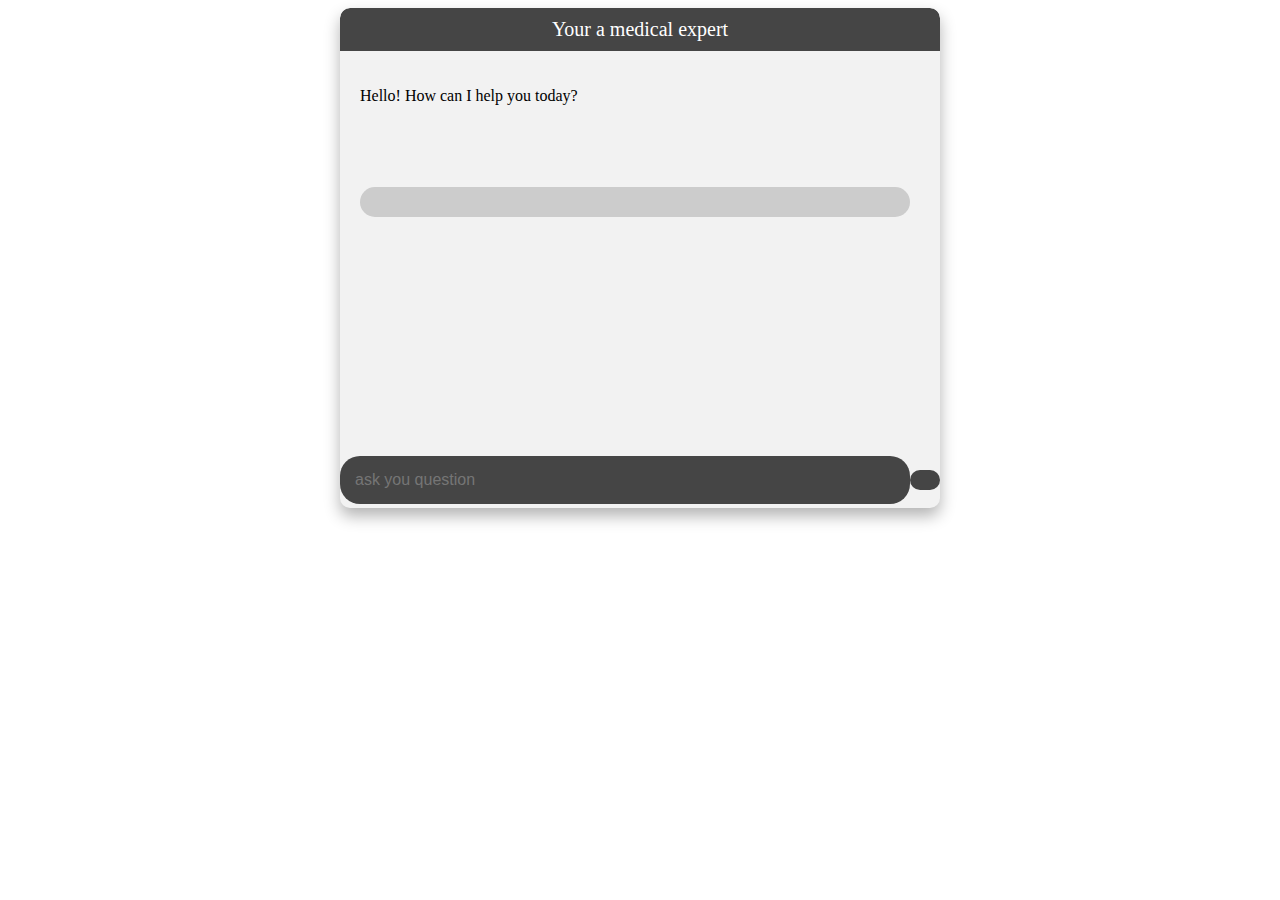
<file: js practise/chatgpt integration/index.html>
<!DOCTYPE html>
<html>
  <head>
    <title>Your  medical expert</title>
    <link rel="stylesheet" href="https://cdnjs.cloudflare.com/ajax/libs/font-awesome/6.3.0/css/all.min.css" integrity="sha512-SzlrxWUlpfuzQ+pcUCosxcglQRNAq/DZjVsC0lE40xsADsfeQoEypE+enwcOiGjk/bSuGGKHEyjSoQ1zVisanQ==" crossorigin="anonymous" referrerpolicy="no-referrer" />
<style>
.chatbot {
  background-color: #f2f2f2;
  border-radius: 10px;
  box-shadow: 0 8px 16px rgba(0, 0, 0, 0.3);
  display: flex;
  flex-direction: column;
  justify-content: space-between;
  height: 500px;
  width: 600px;
  margin: 0 auto;
  overflow: hidden;
}

.chat-messages {
  padding: 20px;
  height: 80%;
  overflow-y: scroll;
}

.input-container {
  display: flex;
  align-items: center;
  justify-content: space-between;
  
}

input[type="text"] {
  border: none;
  border-radius: 20px;
  padding: 15px;
  width: 90%;
  background-color: #454545;
color: #f2f2f2;
  font-size: 16px;
  margin-top: 3rem;
}

.submit-button {
  background-color: #454545;
  color: #fff;
  border: none;
  border-radius: 20px;
  padding: 10px 15px;
  font-size: 16px;
  cursor: pointer;
  margin-top: 3rem;
}

.chatbot-container {
  display: flex;
  justify-content: center;
  align-items: center;
  
}

.chat-header {
  background-color: #454545;
  color: #fff;
  padding: 10px;
  font-size: 20px;
  text-align: center;
  border-top-left-radius: 10px;
  border-top-right-radius: 10px;
}

.message {
  margin-bottom: 10px;
  height: 90px;
}

.message-bot {
  text-align: left;
}

.message-user {
  text-align: right;
}

#response {
  padding: 15px;
  border-radius: 20px;
  background-color: #45454538;
  color: #fff;
  font-size: 16px;
  margin-left: auto;
  margin-right: 10px;
  overflow: none;
 
}

   
</style>
    
  </head>

  <body>

    <div class="chatbot-container">
      <div class="chatbot">
        <div class="chat-header">Your a medical expert</div>
        <div class="chat-messages">
          <div class="message message-bot">
            <p>Hello! How can I help you today?</p>
          </div>
         
          <div class="message message-bot">
            <div id="response"  ></div>
          </div>
         
        </div>
        <div class="message message-user">
          <form id="openai-form">
            <!-- <label for="prompt">Prompt:</label> -->
            <div class="input-container">
              <input type="text" id="prompt" placeholder="ask you question" name="prompt">
              <button type="submit" class="submit-button"><i class="fas fa-paper-plane"></i></button>
            </div>
            <input type="text" id="model" name="model" hidden value="text-davinci-003">
          </form>
        </div>
      </div>
      
    </div>
    
    

    <script>const form = document.getElementById('openai-form');
      const responseElement = document.getElementById('response');
      
      form.addEventListener('submit', (event) => {
        event.preventDefault();
      
        const prompt = document.getElementById('prompt').value;
        const model = document.getElementById('model').value;
      
        fetch('https://api.openai.com/v1/engines/' + model + '/completions', {
          method: 'POST',
          headers: {
            'Content-Type': 'application/json',
            'Authorization': 'Bearer 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'
          },
          body: JSON.stringify({
            prompt: prompt,
            max_tokens: 2000
          })
        })
        .then(response => response.json())
        .then(data => {
          responseElement.textContent = data.choices[0].text;
        })
        .catch(error => {
          responseElement.textContent = 'Error: ' + error.message;
        });
      });
      </script>
  </body>
</html>
</file>
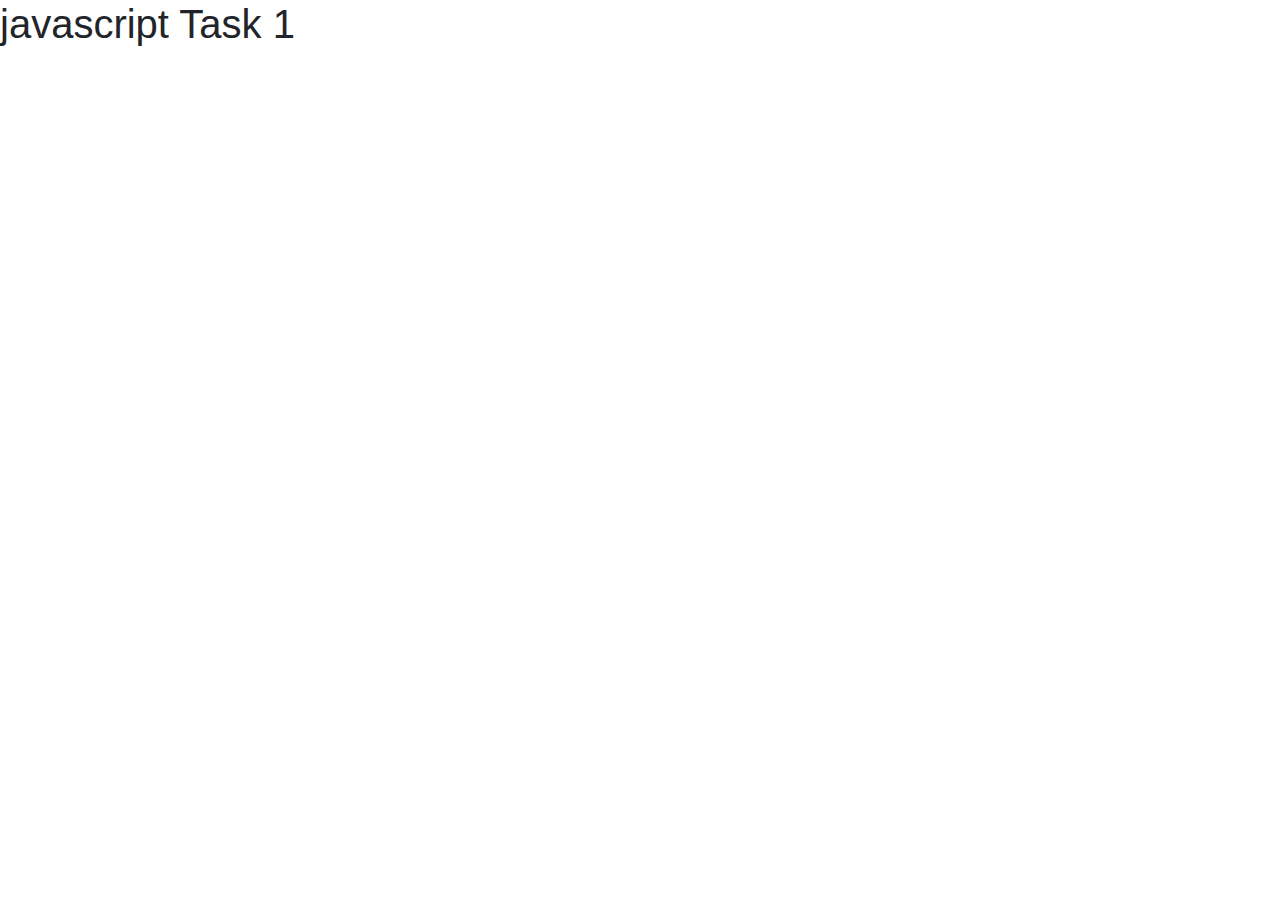
<file: js practise/how many days your live on earth/index.html>
<!doctype html>
<html lang="en">
  <head>
    <title>javascript task 1</title>
    <!-- Required meta tags -->
    <meta charset="utf-8">
    <meta name="viewport" content="width=device-width, initial-scale=1, shrink-to-fit=no">

    <!-- Bootstrap CSS -->
    <link rel="stylesheet" href="https://stackpath.bootstrapcdn.com/bootstrap/4.3.1/css/bootstrap.min.css" integrity="sha384-ggOyR0iXCbMQv3Xipma34MD+dH/1fQ784/j6cY/iJTQUOhcWr7x9JvoRxT2MZw1T" crossorigin="anonymous">
  </head>
  <body>
    
 <h1>javascript Task 1</h1>
    


    <!-- Optional JavaScript -->
    <!-- jQuery first, then Popper.js, then Bootstrap JS -->
    <script src="https://code.jquery.com/jquery-3.3.1.slim.min.js" integrity="sha384-q8i/X+965DzO0rT7abK41JStQIAqVgRVzpbzo5smXKp4YfRvH+8abtTE1Pi6jizo" crossorigin="anonymous"></script>
    <script src="https://cdnjs.cloudflare.com/ajax/libs/popper.js/1.14.7/umd/popper.min.js" integrity="sha384-UO2eT0CpHqdSJQ6hJty5KVphtPhzWj9WO1clHTMGa3JDZwrnQq4sF86dIHNDz0W1" crossorigin="anonymous"></script>
    <script src="https://stackpath.bootstrapcdn.com/bootstrap/4.3.1/js/bootstrap.min.js" integrity="sha384-JjSmVgyd0p3pXB1rRibZUAYoIIy6OrQ6VrjIEaFf/nJGzIxFDsf4x0xIM+B07jRM" crossorigin="anonymous"></script>
    <script src="script.js"></script>
</body>
</html>
</file>
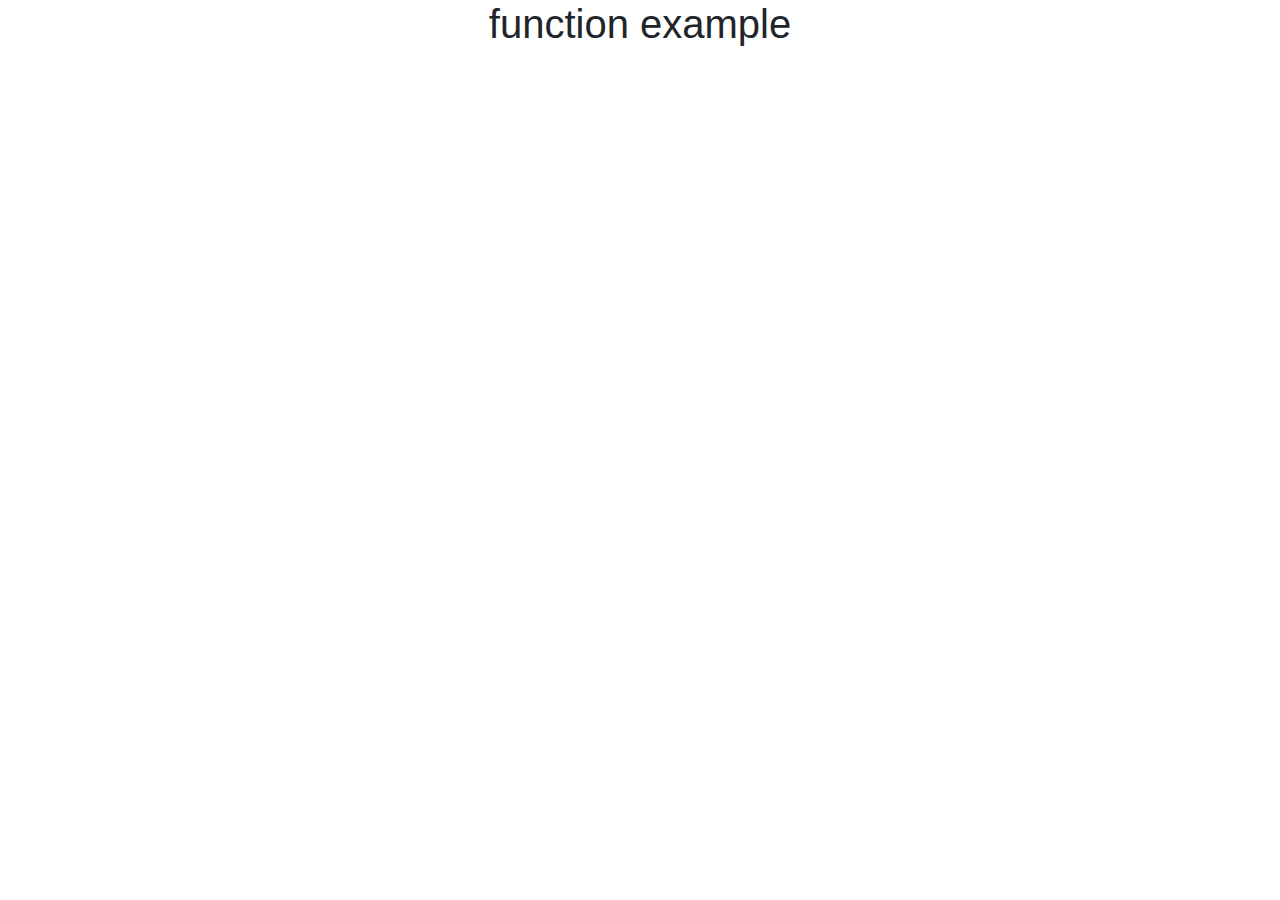
<file: js practise/javascript fuction/index.html>
<!doctype html>
<html lang="en">
  <head>
    <title>Title</title>
    <!-- Required meta tags -->
    <meta charset="utf-8">
    <meta name="viewport" content="width=device-width, initial-scale=1, shrink-to-fit=no">

    <!-- Bootstrap CSS -->
    <link rel="stylesheet" href="https://stackpath.bootstrapcdn.com/bootstrap/4.3.1/css/bootstrap.min.css" integrity="sha384-ggOyR0iXCbMQv3Xipma34MD+dH/1fQ784/j6cY/iJTQUOhcWr7x9JvoRxT2MZw1T" crossorigin="anonymous">
  </head>
  <body>
    <div class="d-flex justify-content-center">
        
    <h1>function example</h1>  

    </div>
    <!-- Optional JavaScript -->
    <!-- jQuery first, then Popper.js, then Bootstrap JS -->
    <script src="https://code.jquery.com/jquery-3.3.1.slim.min.js" integrity="sha384-q8i/X+965DzO0rT7abK41JStQIAqVgRVzpbzo5smXKp4YfRvH+8abtTE1Pi6jizo" crossorigin="anonymous"></script>
    <script src="https://cdnjs.cloudflare.com/ajax/libs/popper.js/1.14.7/umd/popper.min.js" integrity="sha384-UO2eT0CpHqdSJQ6hJty5KVphtPhzWj9WO1clHTMGa3JDZwrnQq4sF86dIHNDz0W1" crossorigin="anonymous"></script>
    <script src="https://stackpath.bootstrapcdn.com/bootstrap/4.3.1/js/bootstrap.min.js" integrity="sha384-JjSmVgyd0p3pXB1rRibZUAYoIIy6OrQ6VrjIEaFf/nJGzIxFDsf4x0xIM+B07jRM" crossorigin="anonymous"></script>
    <script src="script.js"></script>
</body>
</html>
</file>
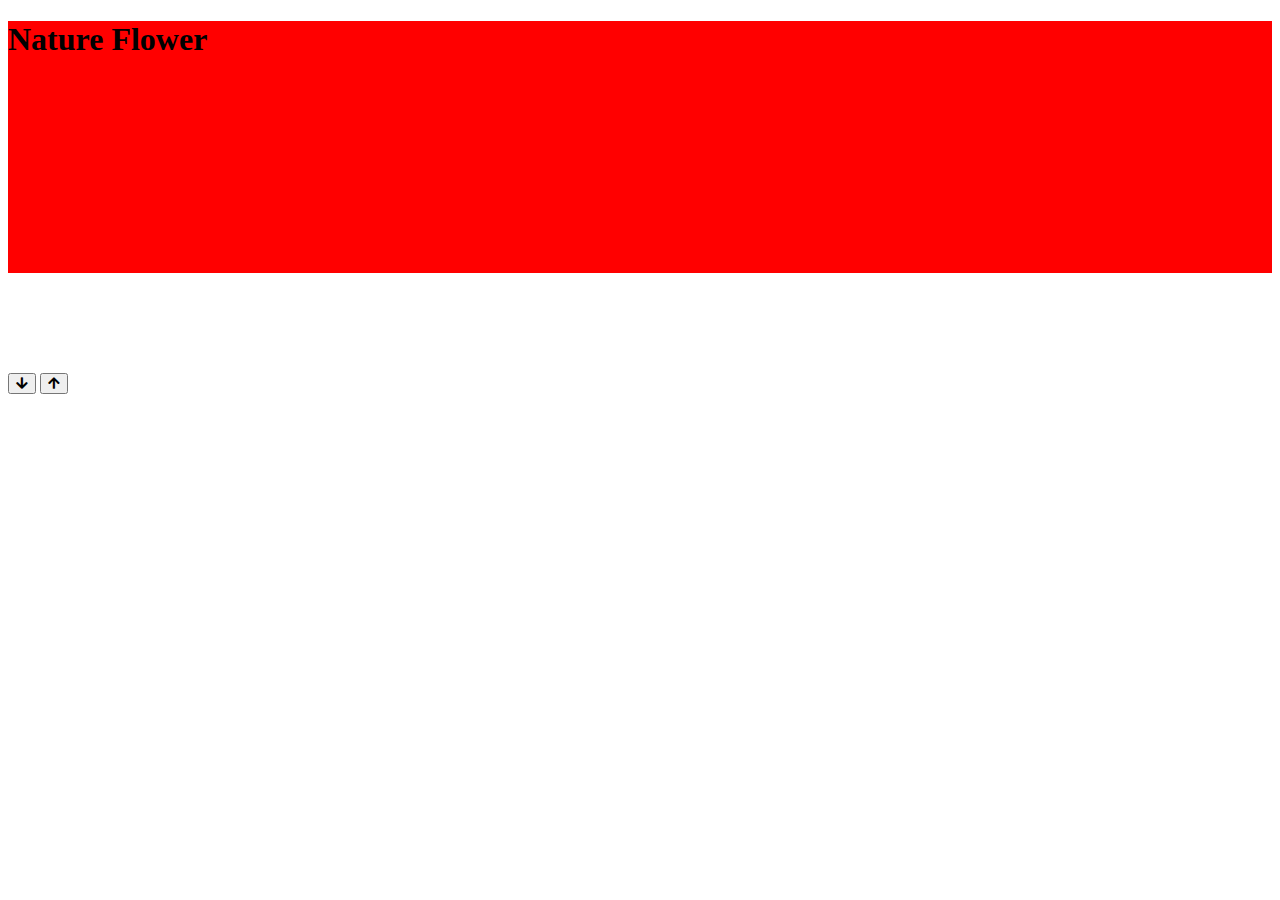
<file: js practise/project 1/index.html>
<!DOCTYPE html>
<html lang="en">
<head>
    <meta charset="UTF-8">
    <meta http-equiv="X-UA-Compatible" content="IE=edge">
    <meta name="viewport" content="width=device-width, initial-scale=1.0">
    <link rel="stylesheet" href="https://cdnjs.cloudflare.com/ajax/libs/font-awesome/5.15.2/css/all.min.css">
    <link rel="stylesheet" href="custom.css">
    <title>Verticle Slider</title>
</head>
<body>
    
    <div class="slider-container">
        <div class="left-slider">
           <div style="background-color:red"> 
            <h1>Nature Flower</h1>
            <p>All in pink</p>
           </div> 
        </div>
        <div class="right-slider">
            <div class="action-button">
                <button class="down-button">
                    <i class="fas fa-arrow-down"> </i>
                
                   
                </button>
                <button class="up-button">
                    <i class="fas fa-arrow-up"> </i>
                
                   
                </button>
            </div>
        </div>
    </div>


    <script src="script.js"></script>
</body>
</html>
</file>
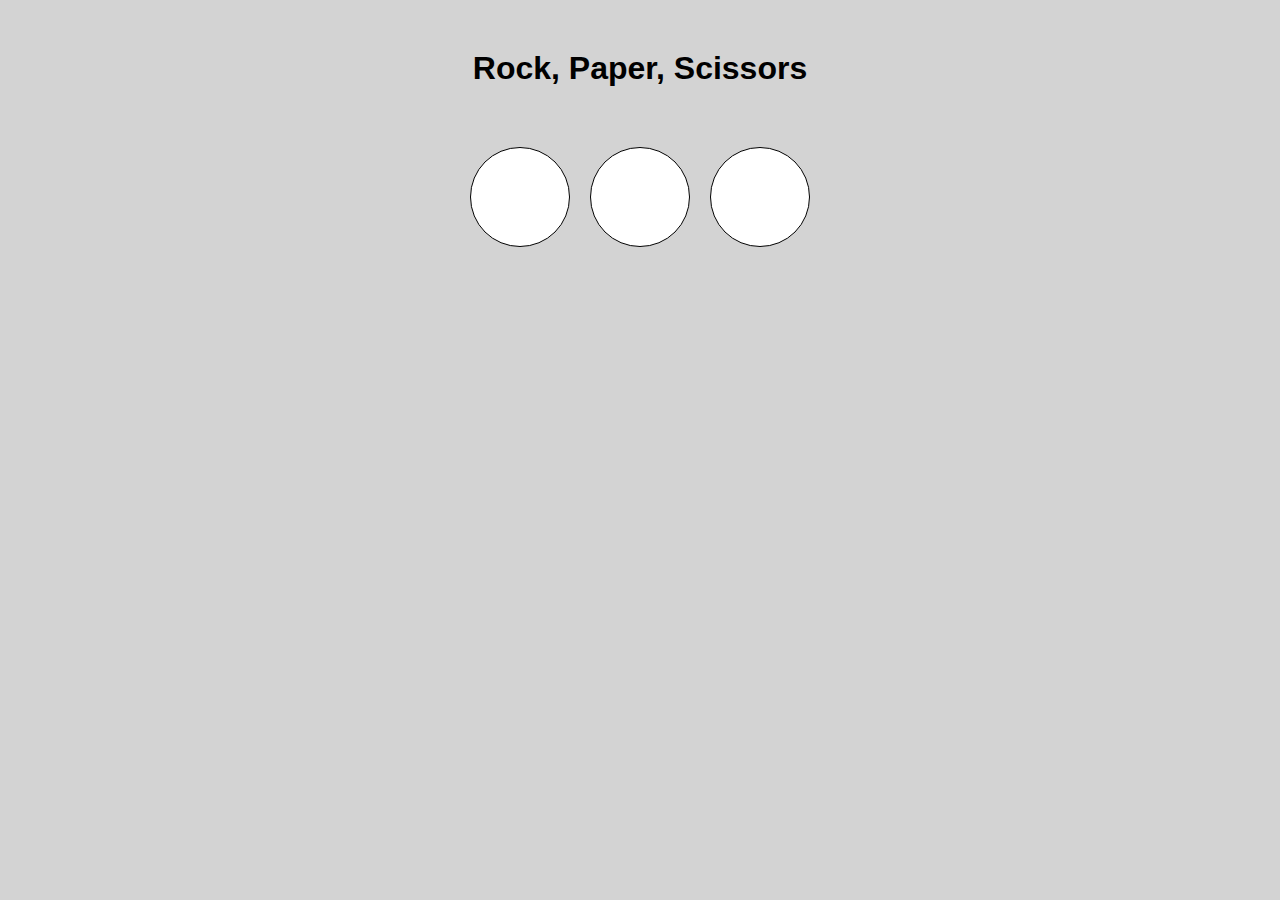
<file: js practise/rock pepper scissor game/index.html>
<!DOCTYPE html>
<html>
  <head>
    <meta charset="UTF-8">
    <title>Rock, Paper, Scissors</title>
    <link rel="stylesheet" type="text/css" href="style.css">
    <link rel="stylesheet" href="https://use.fontawesome.com/releases/v5.15.1/css/all.css" integrity="sha384-vp86vTRFVJgpjF9jiIGPEEqYqlDwgyBgEF109VFjmqGmIY/Y4HV4d3Gp2irVfcrp" crossorigin="anonymous">

  </head>
  <body>
    <h1>Rock, Paper, Scissors</h1>
    <div id="game">
      <button id="rock"><i class="fas fa-hand-rock"></i></button>
      <button id="paper"><i class="fas fa-hand-paper"></i></button>
      <button id="scissors"><i class="fas fa-hand-scissors"></i></button>
    </div>
    <div id="result">
      <p id="result-message"></p>
    </div>
    <script type="text/javascript" src="script.js"></script>
  </body>
</html>
</file>
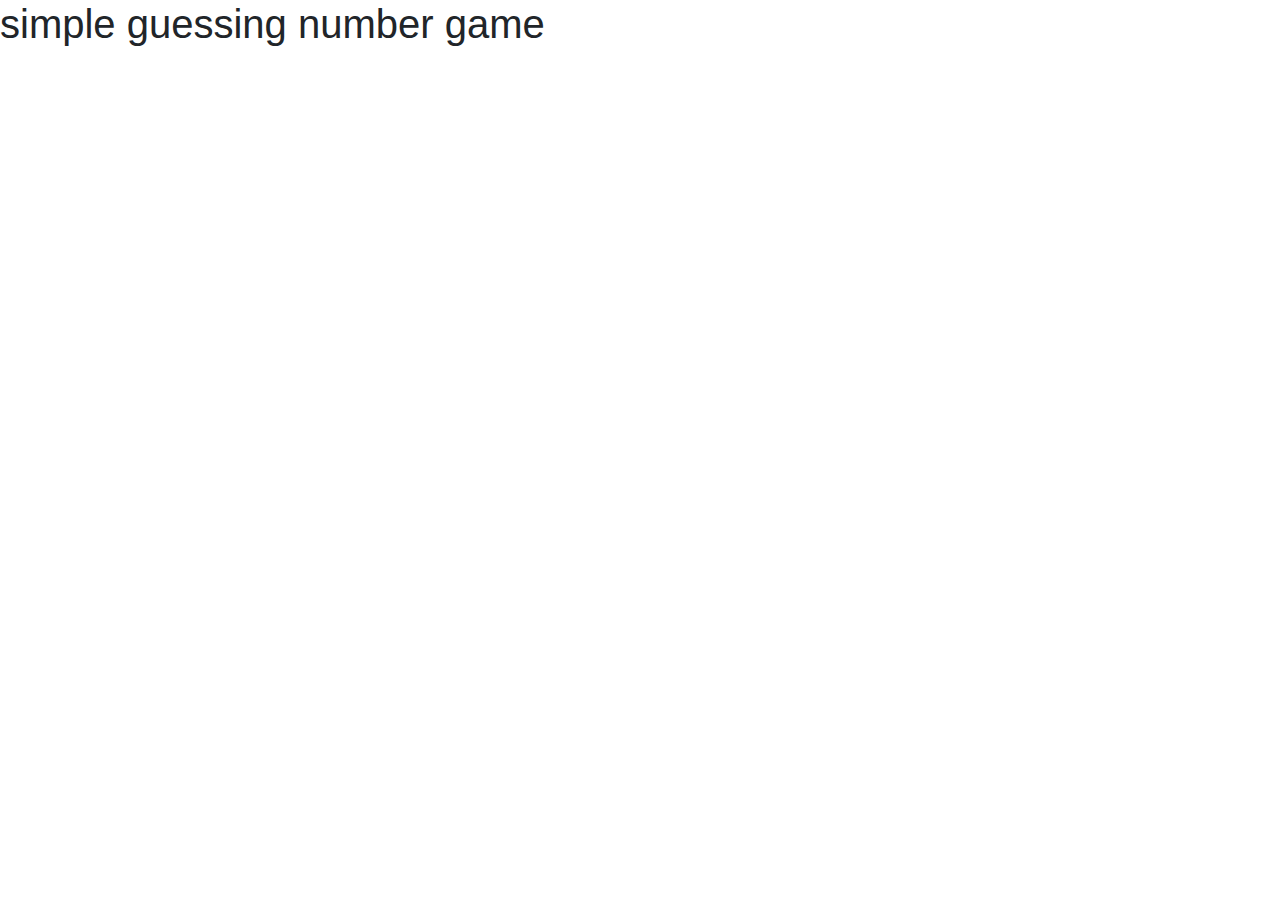
<file: js practise/simple guessing number game/index.html>
<!doctype html>
<html lang="en">
  <head>
    <title>simple guessing number</title>
    <!-- Required meta tags -->
    <meta charset="utf-8">
    <meta name="viewport" content="width=device-width, initial-scale=1, shrink-to-fit=no">

    <!-- Bootstrap CSS -->
    <link rel="stylesheet" href="https://stackpath.bootstrapcdn.com/bootstrap/4.3.1/css/bootstrap.min.css" integrity="sha384-ggOyR0iXCbMQv3Xipma34MD+dH/1fQ784/j6cY/iJTQUOhcWr7x9JvoRxT2MZw1T" crossorigin="anonymous">
  </head>
  <body>
      <h1>simple guessing number game</h1>
    <!-- Optional JavaScript -->
    <!-- jQuery first, then Popper.js, then Bootstrap JS -->
    <script src="https://code.jquery.com/jquery-3.3.1.slim.min.js" integrity="sha384-q8i/X+965DzO0rT7abK41JStQIAqVgRVzpbzo5smXKp4YfRvH+8abtTE1Pi6jizo" crossorigin="anonymous"></script>
    <script src="https://cdnjs.cloudflare.com/ajax/libs/popper.js/1.14.7/umd/popper.min.js" integrity="sha384-UO2eT0CpHqdSJQ6hJty5KVphtPhzWj9WO1clHTMGa3JDZwrnQq4sF86dIHNDz0W1" crossorigin="anonymous"></script>
    <script src="https://stackpath.bootstrapcdn.com/bootstrap/4.3.1/js/bootstrap.min.js" integrity="sha384-JjSmVgyd0p3pXB1rRibZUAYoIIy6OrQ6VrjIEaFf/nJGzIxFDsf4x0xIM+B07jRM" crossorigin="anonymous"></script>
    <script src="script.js"></script>
</body>
</html>
</file>
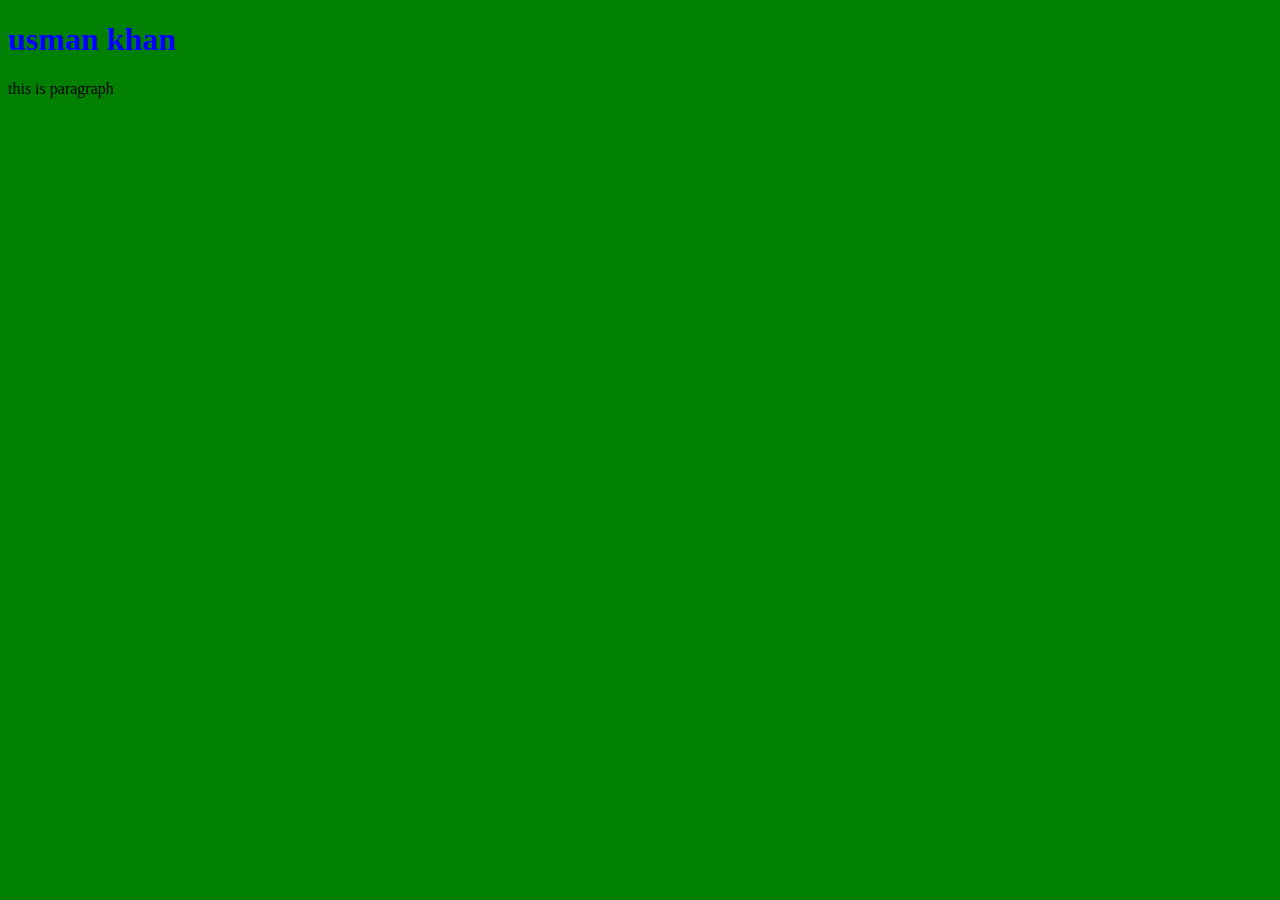
<file: js practise/usman folder/index.html>
<!DOCTYPE html>
<html lang="en">
<head>
    <meta charset="UTF-8">
    <meta http-equiv="X-UA-Compatible" content="IE=edge">
    <meta name="viewport" content="width=device-width, initial-scale=1.0">

    
    <title>ksajndjas</title>

</head>
<body bgcolor="green">

    <h1 style="color: blue;">usman khan</h1>
    <p>this is paragraph</p>
</body>
</html>
</file>
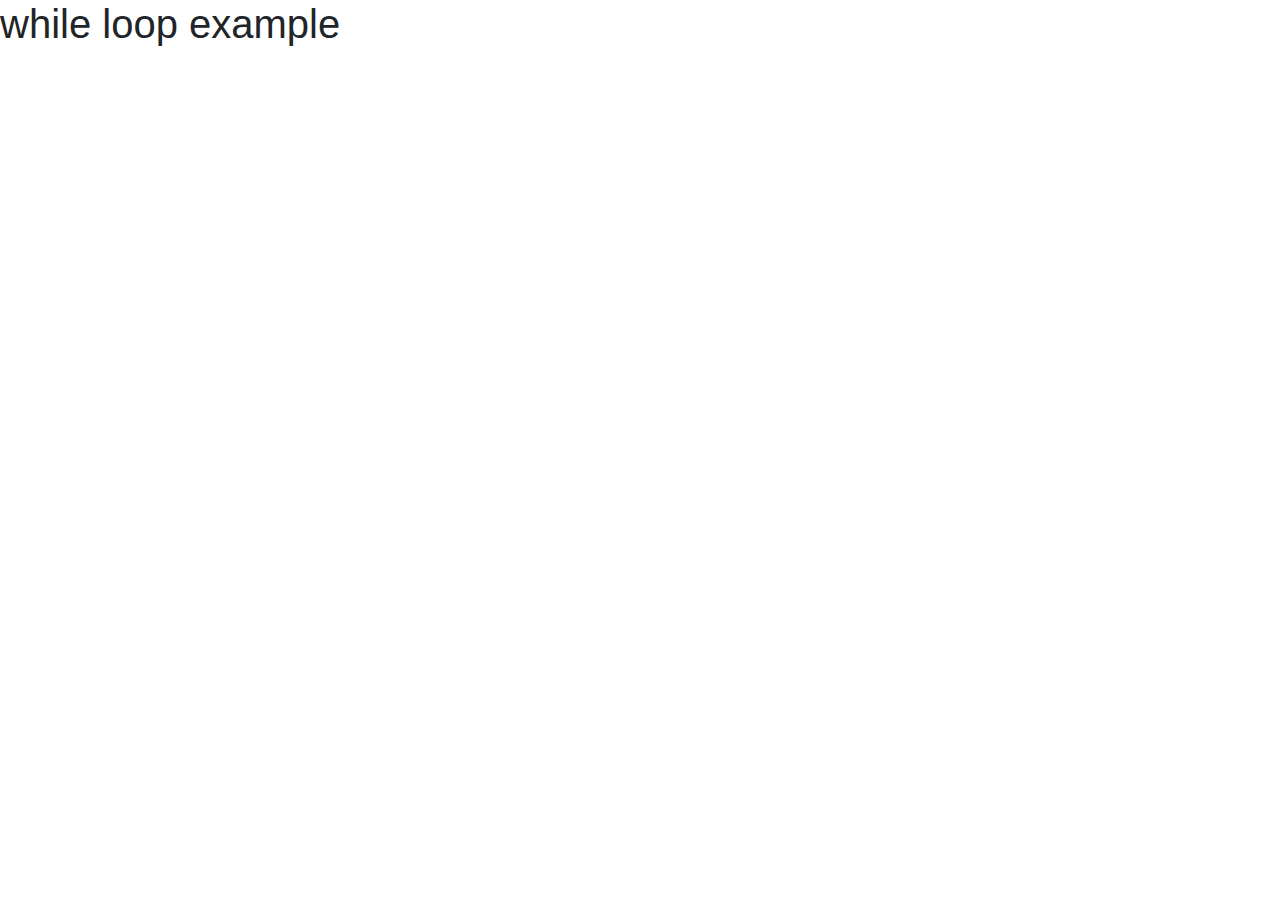
<file: js practise/while loop example/index.html>
<!doctype html>
<html lang="en">
  <head>
    <title>while loop exp</title>
    <!-- Required meta tags -->
    <meta charset="utf-8">
    <meta name="viewport" content="width=device-width, initial-scale=1, shrink-to-fit=no">

    <!-- Bootstrap CSS -->
    <link rel="stylesheet" href="https://stackpath.bootstrapcdn.com/bootstrap/4.3.1/css/bootstrap.min.css" integrity="sha384-ggOyR0iXCbMQv3Xipma34MD+dH/1fQ784/j6cY/iJTQUOhcWr7x9JvoRxT2MZw1T" crossorigin="anonymous">
  </head>
  <body>
      
    <h1>while loop example</h1>
    <!-- Optional JavaScript -->
    <!-- jQuery first, then Popper.js, then Bootstrap JS -->
    <script src="https://code.jquery.com/jquery-3.3.1.slim.min.js" integrity="sha384-q8i/X+965DzO0rT7abK41JStQIAqVgRVzpbzo5smXKp4YfRvH+8abtTE1Pi6jizo" crossorigin="anonymous"></script>
    <script src="https://cdnjs.cloudflare.com/ajax/libs/popper.js/1.14.7/umd/popper.min.js" integrity="sha384-UO2eT0CpHqdSJQ6hJty5KVphtPhzWj9WO1clHTMGa3JDZwrnQq4sF86dIHNDz0W1" crossorigin="anonymous"></script>
    <script src="https://stackpath.bootstrapcdn.com/bootstrap/4.3.1/js/bootstrap.min.js" integrity="sha384-JjSmVgyd0p3pXB1rRibZUAYoIIy6OrQ6VrjIEaFf/nJGzIxFDsf4x0xIM+B07jRM" crossorigin="anonymous"></script>
    <script src="script.js"></script>
</body>
</html>
</file>
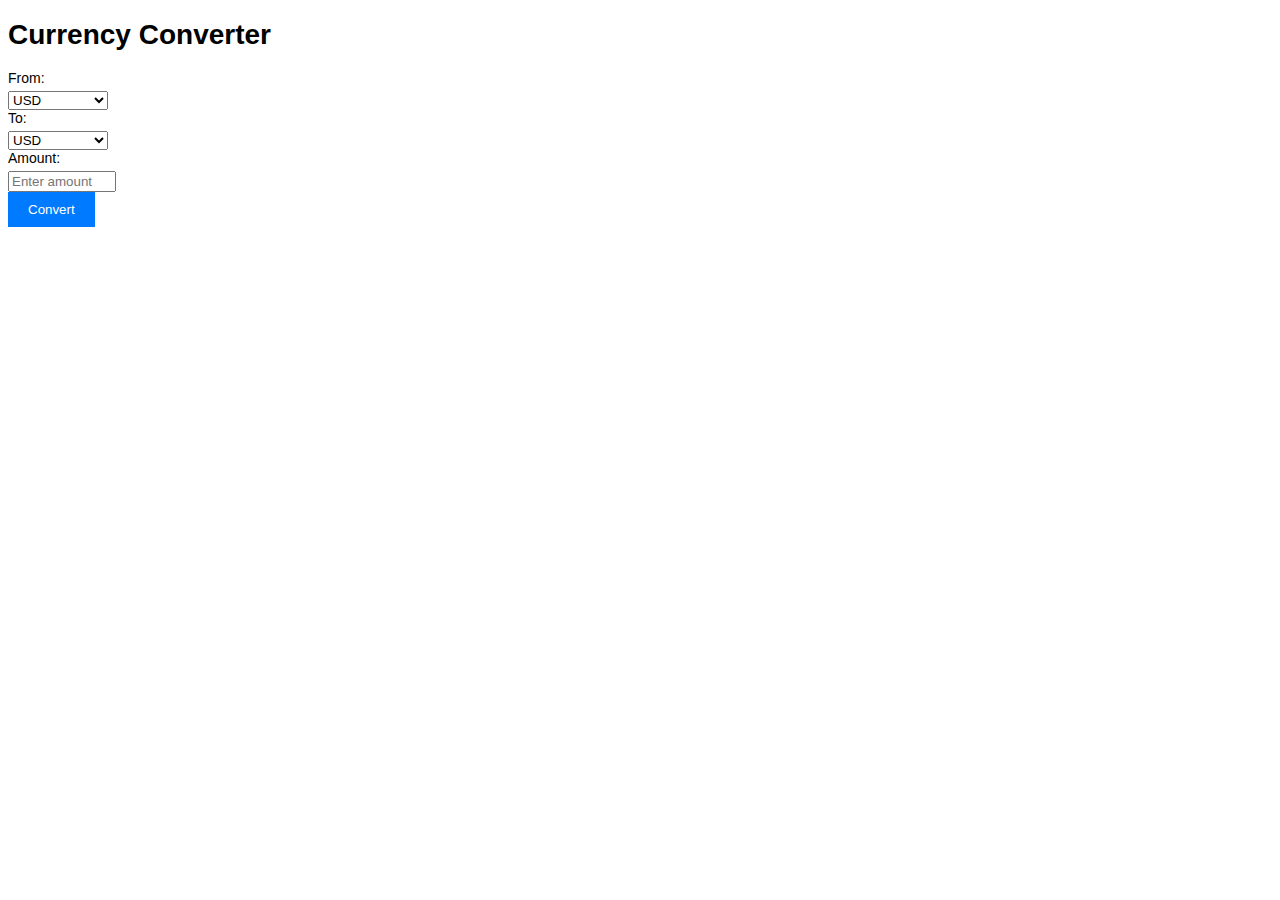
<file: js practise/money exchange chrome extension/popup.html>
<!DOCTYPE html>
<html>
<head>
	<title>Currency Converter</title>
	<link rel="stylesheet" type="text/css" href="style.css">
</head>
<body>
	<div class="container">
		<h1>Currency Converter</h1>
		<form>
			<div>
				<label for="from">From:</label>
				<select id="from">
					<option value="USD">USD</option>
					<option value="EUR">EUR</option>
					<option value="GBP">GBP</option>
				</select>
			</div>
			<div>
				<label for="to">To:</label>
				<select id="to">
					<option value="USD">USD</option>
					<option value="EUR">EUR</option>
					<option value="GBP">GBP</option>
				</select>
			</div>
			<div>
				<label for="amount">Amount:</label>
				<input type="number" id="amount" placeholder="Enter amount">
			</div>
			<button type="submit" id="convert">Convert</button>
		</form>
		<div id="result"></div>
	</div>

	<script src="app.js"></script>
</body>
</html>
</file>
<file: js practise/project 1/custom.css>
p {

color: red;
font-size: 100px;

}
</file>
<file: js practise/rock pepper scissor game/style.css>
body {
    background-color: lightgray;
    text-align: center;
    font-family: Arial, sans-serif;
  }
  
  h1 {
    margin-top: 50px;
  }
  
  #game {
    display: flex;
    justify-content: center;
    margin-top: 50px;
  }
  
  button {
    width: 100px;
    height: 100px;
    color: darkorange;
    background-color: white;
    border: 1px solid black;
    border-radius: 50%;
    margin: 10px;
    font-size: 24px;
    cursor: pointer;
  }
  
  #result {
    margin-top: 50px;
  }
  
  #result-message {
    font-size: 36px;
  }
</file>
<file: js practise/money exchange chrome extension/style.css>
body {
    font-family: Arial, sans-serif;
    font-size: 14px;
  }
  
  .form-group {
    margin-bottom: 10px;
  }
  
  label {
    display: block;
    margin-bottom: 5px;
  }
  
  input[type="number"], select {
    width: 100px;
  }
  
  button {
    background-color: #007bff;
    border: none;
    color: #fff;
    padding: 10px 20px;
    cursor: pointer;
  }
  
  button:hover {
    background-color: #0062cc;
  }
  
  #result {
    margin-top: 10px;
    font-weight: bold;
  }
</file>
